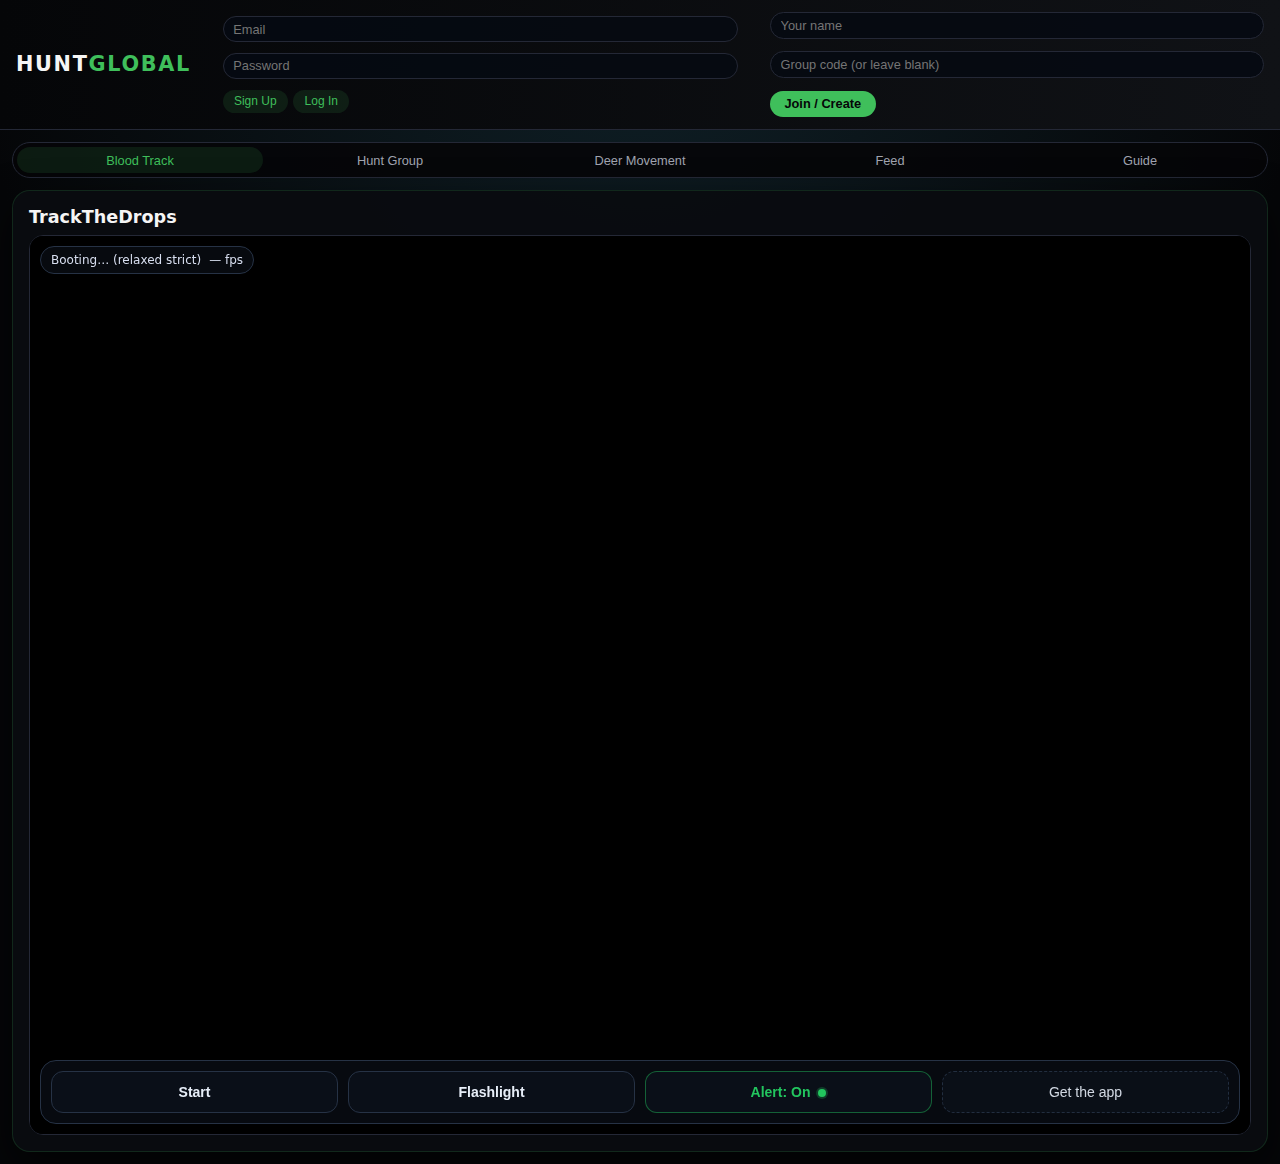
<file: index.html>
<!doctype html>
<html lang="en">
<head>
  <meta charset="utf-8" />
  <meta
    name="viewport"
    content="width=device-width, initial-scale=1, viewport-fit=cover, maximum-scale=1, user-scalable=no"
  />
  <title>HuntGlobal</title>
  <link rel="manifest" href="manifest.webmanifest" />
  <link rel="stylesheet" href="app.css" />
  <link rel="icon" href="favicon.ico" />
</head>
<body>
  <div id="app">
    <header class="app-header">
      <div class="logo">HUNT<span>GLOBAL</span></div>

      <!-- Accounts -->
      <div class="account-bar">
        <input id="emailInput" placeholder="Email" />
        <input id="passwordInput" type="password" placeholder="Password" />
        <button id="signupBtn">Sign Up</button>
        <button id="loginBtn">Log In</button>
        <span id="accountStatus"></span>
      </div>

      <!-- Group join/create -->
      <div class="group-info">
        <input id="displayNameInput" placeholder="Your name" />
        <input id="groupCodeInput" placeholder="Group code (or leave blank)" />
        <button id="joinGroupBtn">Join / Create</button>
      </div>
    </header>

    <main class="app-main">
      <nav class="tabs">
        <button class="tab active" data-tab="blood">Blood Track</button>
        <button class="tab" data-tab="group">Hunt Group</button>
        <button class="tab" data-tab="movement">Deer Movement</button>
        <button class="tab" data-tab="feed">Feed</button>
        <button class="tab" data-tab="guide">Guide</button>
      </nav>

      <!-- BLOOD TRACK (TrackTheDrops iframe) -->
      <section id="tab-blood" class="tab-panel active">
        <h2>TrackTheDrops</h2>
        <div class="ttd-wrapper">
          <iframe
            src="ttd/index.html"
            class="ttd-frame"
            title="TrackTheDrops"
          ></iframe>
        </div>
      </section>

      <!-- HUNT GROUP -->
      <section id="tab-group" class="tab-panel">
        <h2>Hunt Group</h2>
        <div class="panel-grid">
          <!-- Map panel: static Google Maps embed -->
          <div class="panel">
            <h3>Camp Map</h3>
            <div class="map-container">
              <iframe
                src="https://www.google.com/maps/embed?pb=!1m14!1m12!1m3!1d25079.700863606427!2d-90.4711728!3d38.21076480000001!2m3!1f0!2f0!3f0!3m2!1i1024!2i768!4f13.1!5e0!3m2!1sen!2sus!4v1764031244178!5m2!1sen!2sus"
                style="border:0;width:100%;height:100%;"
                allowfullscreen=""
                loading="lazy"
                referrerpolicy="no-referrer-when-downgrade"
              ></iframe>
            </div>
          </div>

          <!-- Actions panel -->
          <div class="panel">
            <h3>Actions</h3>
            <button class="btn alert-btn" data-alert="DEER_SEEN">Deer Seen</button>
            <button class="btn alert-btn" data-alert="DEER_DOWN">Deer Down</button>
            <button class="btn alert-btn" data-alert="TURKEY_DOWN">Turkey Down</button>
            <button class="btn alert-btn warn" data-alert="HELP">Need Help</button>
            <button class="btn alert-btn danger" data-alert="EMERGENCY">EMERGENCY</button>

            <h3>Stands</h3>
            <button class="btn" id="saveStandBtn">Save Current Stand</button>
            <ul id="standsList" class="list"></ul>
          </div>

          <!-- Alerts panel -->
          <div class="panel">
            <h3>Recent Alerts</h3>
            <ul id="alertsList" class="list"></ul>
          </div>
        </div>
      </section>

      <!-- DEER MOVEMENT -->
      <section id="tab-movement" class="tab-panel">
        <h2>Deer Movement Near You</h2>
        <p class="hint">Uses deer seen/down alerts within 50 miles of your position.</p>
        <button class="btn" id="refreshMovementBtn">Refresh Movement Data</button>
        <div id="movementSummary"></div>
        <ul id="movementList" class="list"></ul>
      </section>

      <!-- FEED -->
      <section id="tab-feed" class="tab-panel">
        <h2>Camp Feed</h2>
        <div class="panel-grid">
          <div class="panel">
            <h3>New Post</h3>
            <input id="feedCaption" placeholder="Caption" />
            <select id="feedSpecies">
              <option value="DEER">Deer</option>
              <option value="TURKEY">Turkey</option>
              <option value="OTHER">Other</option>
            </select>
            <select id="feedSex">
              <option value="">N/A</option>
              <option value="BUCK">Buck</option>
              <option value="DOE">Doe</option>
            </select>
            <input id="feedLocationLbl" placeholder="Location label" />
            <input id="feedImageUrl" placeholder="Image URL (optional)" />
            <button class="btn" id="postFeedBtn">Post</button>
          </div>
          <div class="panel">
            <h3>Recent Posts</h3>
            <ul id="feedList" class="feed-list"></ul>
          </div>
        </div>
      </section>

      <!-- GUIDE -->
      <section id="tab-guide" class="tab-panel">
        <h2>How to Gut a Deer</h2>
        <div id="guideStep" class="guide-step"></div>
        <div class="guide-controls">
          <button class="btn" id="prevStepBtn">Previous</button>
          <button class="btn" id="nextStepBtn">Next</button>
        </div>
      </section>
    </main>
  </div>

  <!-- No Google Maps JS API, just our app logic -->
  <script src="app.js" defer></script>
</body>
</html>
</file>
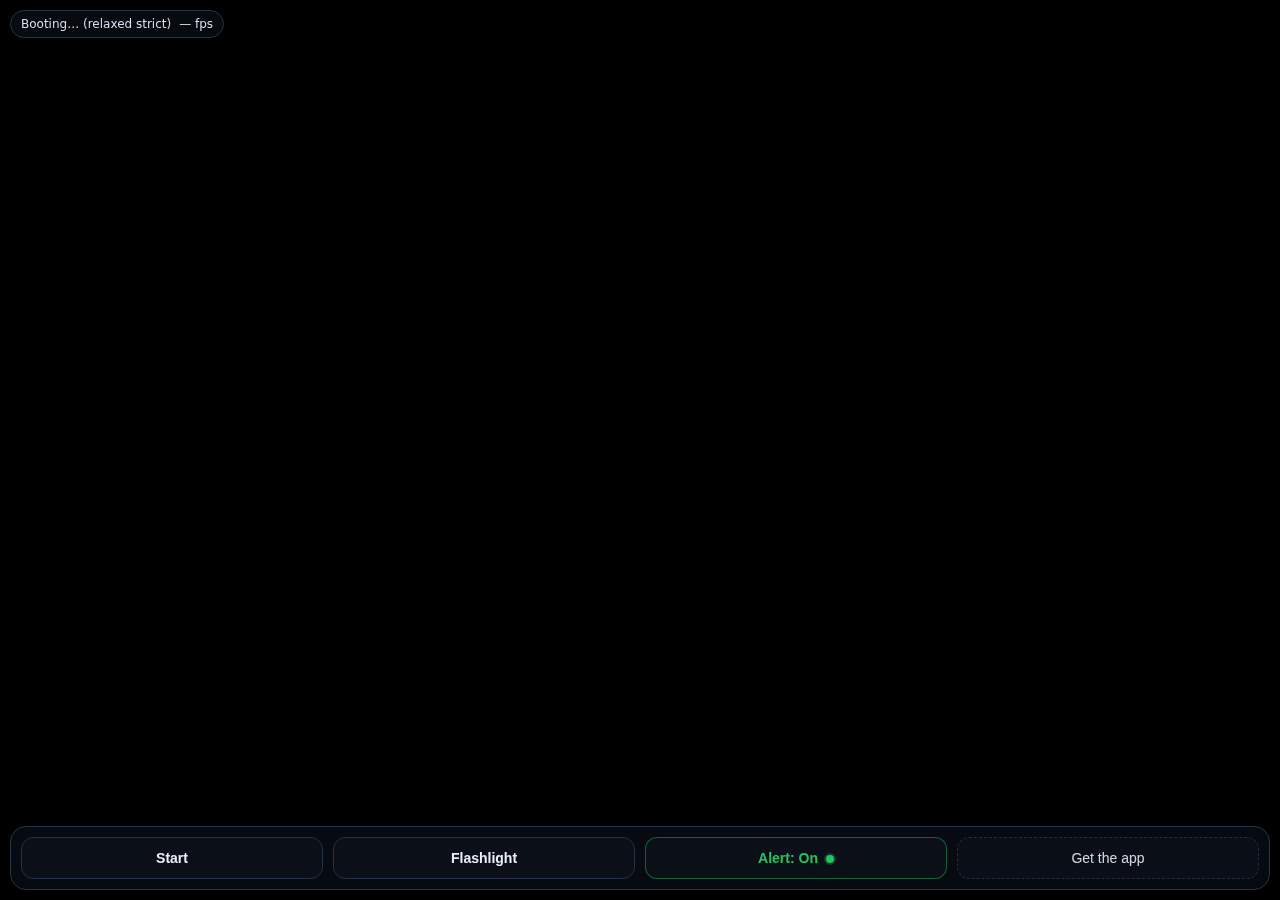
<file: ttd/index.html>
<!doctype html>
<html lang="en">
<head>
  <meta charset="utf-8" />
  <meta
    name="viewport"
    content="width=device-width, initial-scale=1, viewport-fit=cover, maximum-scale=1, user-scalable=no"
  />
  <meta name="theme-color" content="#0b0e13" />
  <meta name="apple-mobile-web-app-capable" content="yes" />
  <meta name="apple-mobile-web-app-status-bar-style" content="black-translucent" />
  <meta name="apple-mobile-web-app-title" content="TrackTheDrop" />
  <title>TrackTheDrop — Mobile</title>
  <link rel="manifest" href="./manifest.webmanifest" />
  <link rel="stylesheet" href="./style.css" />
</head>
<body>
  <main class="app" id="app">
    <section class="viewport fs" id="viewport">
      <video id="video" playsinline muted class="gray"></video>
      <canvas id="overlay" class="overlay"></canvas>
      <div class="flash" id="flash"></div>

      <div class="hud" id="hud">
        <span id="status">Booting…</span>
        <span id="fps">— fps</span>
      </div>

      <nav class="toolbar" id="toolbar">
        <button class="tool" id="startBtn" type="button">Start</button>
        <button class="tool" id="torchBtn" type="button">Flashlight</button>
        <button class="tool alert" id="alertBtn" aria-pressed="true" type="button">Alert: On</button>
        <button class="tool secondary" id="installBtn" type="button">Get the app</button>
      </nav>
    </section>
  </main>

  <!-- Install / Add to Home Screen helper -->
  <div class="install-shell" id="installShell" aria-hidden="true">
    <div class="install-panel" id="installPanel" role="dialog" aria-modal="true" aria-labelledby="installTitle">
      <button class="install-close" id="installClose" type="button" aria-label="Close install help">×</button>
      <h2 id="installTitle">Add TrackTheDrop to your phone</h2>
      <p class="install-env" id="installEnv">Detecting your phone…</p>

      <div class="install-steps" id="installSteps">
        <p class="install-note">
          You&rsquo;ll get a home screen icon you can tap like any other app. Works offline once added.
        </p>
      </div>
    </div>
  </div>

  <script defer src="./app.js"></script>
  <script>
    // Register the service worker so we actually behave as an installable PWA
    if ('serviceWorker' in navigator) {
      window.addEventListener('load', function () {
        navigator.serviceWorker.register('./sw.js').catch(function () {
          // silent fail
        });
      });
    }
  </script>
</body>
</html>
</file>
<file: app.css>
/* HuntGlobal main styles */
:root {
  --bg: #050608;
  --bg-elevated: #101216;
  --bg-soft: #151821;
  --accent: #3fbf5b;
  --accent-soft: rgba(63, 191, 91, 0.12);
  --accent-warn: #ffb347;
  --accent-danger: #ff4b4b;
  --text: #f5f5f5;
  --text-muted: #a0a4b0;
  --border: #242836;
  --radius: 12px;
  --shadow-soft: 0 16px 40px rgba(0, 0, 0, 0.6);
}

* {
  box-sizing: border-box;
}

body {
  margin: 0;
  font-family: system-ui, -apple-system, BlinkMacSystemFont, "Segoe UI", sans-serif;
  background: radial-gradient(circle at top, #0f2027 0%, #050608 50%);
  color: var(--text);
}

#app {
  min-height: 100vh;
  display: flex;
  flex-direction: column;
}

.app-header {
  padding: 0.75rem 1rem;
  border-bottom: 1px solid var(--border);
  background: linear-gradient(90deg, #050608, #101216);
  display: flex;
  flex-wrap: wrap;
  align-items: center;
  justify-content: space-between;
  gap: 0.75rem;
}

.logo {
  font-weight: 800;
  font-size: 1.3rem;
  letter-spacing: 0.08em;
  text-transform: uppercase;
}
.logo span {
  color: var(--accent);
}

.account-bar {
  display: flex;
  flex-wrap: wrap;
  gap: 0.35rem;
  align-items: center;
}

.account-bar input {
  padding: 0.3rem 0.6rem;
  border-radius: 999px;
  border: 1px solid var(--border);
  background: rgba(6, 10, 18, 0.9);
  color: var(--text);
  font-size: 0.8rem;
}

.account-bar button {
  padding: 0.3rem 0.7rem;
  border-radius: 999px;
  border: none;
  background: var(--accent-soft);
  color: var(--accent);
  font-size: 0.75rem;
  cursor: pointer;
}

#accountStatus {
  font-size: 0.75rem;
  color: var(--text-muted);
}

.group-info {
  display: flex;
  flex-wrap: wrap;
  gap: 0.5rem;
  align-items: center;
}

.group-info input {
  padding: 0.3rem 0.6rem;
  border-radius: 999px;
  border: 1px solid var(--border);
  background: rgba(6, 10, 18, 0.9);
  color: var(--text);
  font-size: 0.8rem;
}

.group-info button {
  padding: 0.35rem 0.9rem;
  border-radius: 999px;
  border: none;
  background: var(--accent);
  color: #050608;
  font-weight: 600;
  cursor: pointer;
  font-size: 0.8rem;
}

.app-main {
  flex: 1;
  display: flex;
  flex-direction: column;
  padding: 0.75rem;
  gap: 0.75rem;
}

.tabs {
  display: flex;
  gap: 0.25rem;
  background: rgba(5, 6, 8, 0.9);
  border-radius: 999px;
  padding: 0.25rem;
  border: 1px solid var(--border);
}

.tab {
  flex: 1;
  border-radius: 999px;
  border: none;
  background: transparent;
  padding: 0.35rem 0.5rem;
  font-size: 0.8rem;
  color: var(--text-muted);
  cursor: pointer;
}
.tab.active {
  background: var(--accent-soft);
  color: var(--accent);
}

.tab-panel {
  display: none;
  background: rgba(9, 11, 16, 0.96);
  border-radius: 18px;
  padding: 1rem;
  box-shadow: var(--shadow-soft);
  border: 1px solid rgba(63, 191, 91, 0.16);
}
.tab-panel.active {
  display: block;
}

h2 {
  margin: 0 0 0.5rem;
  font-size: 1.1rem;
}

h3 {
  margin-top: 0;
  font-size: 0.95rem;
  color: var(--text-muted);
}

.panel-grid {
  display: grid;
  grid-template-columns: minmax(0, 2fr) minmax(0, 1.5fr) minmax(0, 1.5fr);
  gap: 0.75rem;
}

.panel {
  background: var(--bg-soft);
  border-radius: 14px;
  padding: 0.75rem;
  border: 1px solid var(--border);
}

.map-container {
  width: 100%;
  height: 320px;
  border-radius: 12px;
  overflow: hidden;
}

.btn {
  display: inline-flex;
  align-items: center;
  justify-content: center;
  padding: 0.45rem 0.8rem;
  border-radius: 999px;
  border: none;
  background: var(--accent);
  color: #050608;
  font-size: 0.8rem;
  font-weight: 600;
  cursor: pointer;
  margin-bottom: 0.25rem;
}
.btn + .btn {
  margin-left: 0.25rem;
}
.btn.warn {
  background: var(--accent-warn);
}
.btn.danger {
  background: var(--accent-danger);
}

.alert-btn {
  width: 100%;
  margin-bottom: 0.25rem;
}

.list {
  list-style: none;
  padding: 0;
  margin: 0.5rem 0 0;
  max-height: 260px;
  overflow-y: auto;
  font-size: 0.8rem;
}
.list li {
  padding: 0.4rem 0.5rem;
  border-radius: 8px;
  border: 1px solid var(--border);
  background: rgba(5, 6, 9, 0.9);
  margin-bottom: 0.25rem;
}

.list li .meta {
  font-size: 0.7rem;
  color: var(--text-muted);
}

.hint {
  font-size: 0.8rem;
  color: var(--text-muted);
  margin-bottom: 0.5rem;
}

.feed-list {
  list-style: none;
  padding: 0;
  margin: 0.5rem 0 0;
  max-height: 420px;
  overflow-y: auto;
}
.feed-item {
  border-radius: 12px;
  border: 1px solid var(--border);
  background: rgba(5, 6, 9, 0.9);
  padding: 0.6rem;
  margin-bottom: 0.4rem;
}
.feed-header {
  display: flex;
  justify-content: space-between;
  font-size: 0.8rem;
  margin-bottom: 0.25rem;
}
.feed-caption {
  font-size: 0.85rem;
  margin-bottom: 0.25rem;
}
.feed-meta {
  font-size: 0.7rem;
  color: var(--text-muted);
}

input,
select {
  width: 100%;
  padding: 0.35rem 0.5rem;
  margin-bottom: 0.3rem;
  border-radius: 999px;
  border: 1px solid var(--border);
  background: rgba(8, 10, 14, 0.9);
  color: var(--text);
  font-size: 0.8rem;
}

.guide-step {
  min-height: 120px;
  border-radius: 12px;
  border: 1px solid var(--border);
  padding: 0.75rem;
  background: rgba(5, 6, 9, 0.95);
}
.guide-step h3 {
  margin-top: 0;
}
.guide-step p {
  font-size: 0.85rem;
  line-height: 1.4;
}
.guide-controls {
  display: flex;
  justify-content: space-between;
  margin-top: 0.5rem;
}

#movementSummary {
  margin-top: 0.5rem;
  font-size: 0.85rem;
  color: var(--text-muted);
}

.ttd-wrapper {
  height: 900px;
  border-radius: 14px;
  border: 1px solid var(--border);
  overflow: hidden;
  background: #000;
}
.ttd-frame {
  width: 100%;
  height: 100%;
  border: none;
}

/* Responsive */
@media (max-width: 900px) {
  .panel-grid {
    grid-template-columns: minmax(0, 1fr);
  }
  .map-container {
    height: 260px;
  }
}

@media (max-width: 600px) {
  .app-header {
    flex-direction: column;
    align-items: flex-start;
  }
  .group-info,
  .account-bar {
    width: 100%;
  }
}
</file>
<file: ttd/style.css>
:root{
  --bg:#0b0e13;--ink:#e7eef8;--muted:#9fb2c7;--line:#263245;--panel:#0f1724;
  --ok:#22c55e;--hit:#b400ff;--toolbar:rgba(8,12,19,.86);--blur:10px;
}
*{box-sizing:border-box}
html,body{height:100%;margin:0;background:var(--bg);color:var(--ink);
  font-family:Inter,system-ui,Segoe UI,Roboto,sans-serif;-webkit-tap-highlight-color:transparent}
.app{height:100dvh;width:100vw;display:flex;flex-direction:column}
.viewport{position:relative;height:100%;background:#000}
.viewport.fs{position:fixed;inset:0;height:100dvh;width:100vw;z-index:10}
video{position:absolute;inset:0;width:100%;height:100%;object-fit:cover;filter:grayscale(100%)}
.overlay{position:absolute;inset:0;width:100%;height:100%;object-fit:cover;mix-blend-mode:screen;pointer-events:none;z-index:2}
.flash{position:absolute;inset:0;background:#fff;opacity:0;pointer-events:none;transition:opacity .12s ease;z-index:3}

.hud{position:absolute;left:10px;top:10px;display:flex;gap:8px;align-items:center;
  font-size:12px;color:#d7deef;background:rgba(12,17,25,.60);padding:6px 10px;border-radius:14px;border:1px solid var(--line);z-index:6}

.toolbar{position:absolute;bottom:10px;left:10px;right:10px;display:grid;grid-template-columns:repeat(4,1fr);gap:10px;z-index:6;
  background:var(--toolbar);backdrop-filter:blur(var(--blur));border:1px solid var(--line);padding:10px;border-radius:16px}
.tool{font-size:14px;font-weight:600;border:1px solid var(--line);background:rgba(12,18,28,.72);color:var(--ink);padding:12px;border-radius:12px;cursor:pointer}
.tool:active{transform:scale(.98)}

/* Secondary / install button */
.tool.secondary{
  border-style:dashed;
  font-weight:500;
  opacity:.9;
}

/* Alert button colors */
.tool.alert{border-color:rgba(34,197,94,.45); color:var(--ok);}
.tool.alert[aria-pressed="false"]{border-color:rgba(156,163,175,.45); color:#cbd5e1;}
.tool.alert::after{content:'';display:inline-block;width:8px;height:8px;border-radius:999px;margin-left:8px;background:var(--ok);box-shadow:0 0 0 2px rgba(34,197,94,.25)}
.tool.alert[aria-pressed="false"]::after{background:#94a3b8; box-shadow:0 0 0 2px rgba(148,163,184,.2)}

/* Install / Add-to-home-screen UI */
.install-shell{
  position:fixed;
  inset:0;
  display:flex;
  align-items:flex-end;
  justify-content:center;
  background:rgba(0,0,0,.55);
  opacity:0;
  pointer-events:none;
  transition:opacity .2s ease;
  z-index:20;
}
.install-shell.show{
  opacity:1;
  pointer-events:auto;
}
@media (min-width:640px){
  .install-shell{
    align-items:center;
  }
}
.install-panel{
  position:relative;
  width:100%;
  max-width:520px;
  background:var(--panel);
  border-radius:18px 18px 0 0;
  padding:18px 18px 20px;
  box-shadow:0 16px 40px rgba(0,0,0,.65);
  border:1px solid var(--line);
}
@media (min-width:640px){
  .install-panel{
    border-radius:18px;
  }
}
.install-close{
  position:absolute;
  top:10px;
  right:18px;
  background:none;
  border:none;
  color:var(--muted);
  font-size:20px;
  cursor:pointer;
}
#installTitle{
  margin:0 0 4px;
  font-size:18px;
}
.install-env{
  margin:4px 0 12px;
  font-size:14px;
  color:var(--muted);
}

.install-steps{
  font-size:15px;
  color:var(--ink);
  line-height:1.5;
}
.install-steps ol{
  padding-left:22px;
  margin:8px 0 0;
}
.install-steps li{
  margin-bottom:8px;
}
.install-step-title{
  font-weight:700;
  font-size:15px;
}
.install-step-body{
  font-size:14px;
  color:var(--muted);
}
.install-note{
  margin:10px 0 0;
  font-size:13px;
  color:var(--muted);
}

/* Big install action button for supported Android browsers */
.install-now-btn{
  margin-top:14px;
  width:100%;
  border-radius:12px;
  border:1px solid rgba(34,197,94,.45);
  background:#052814;
  color:#bbf7d0;
  font-size:16px;
  font-weight:700;
  padding:12px 14px;
  cursor:pointer;
}
.install-now-btn:active{
  transform:scale(.98);
}
.install-small-hint{
  margin-top:6px;
  font-size:12px;
  color:var(--muted);
  text-align:center;
}
</file>
